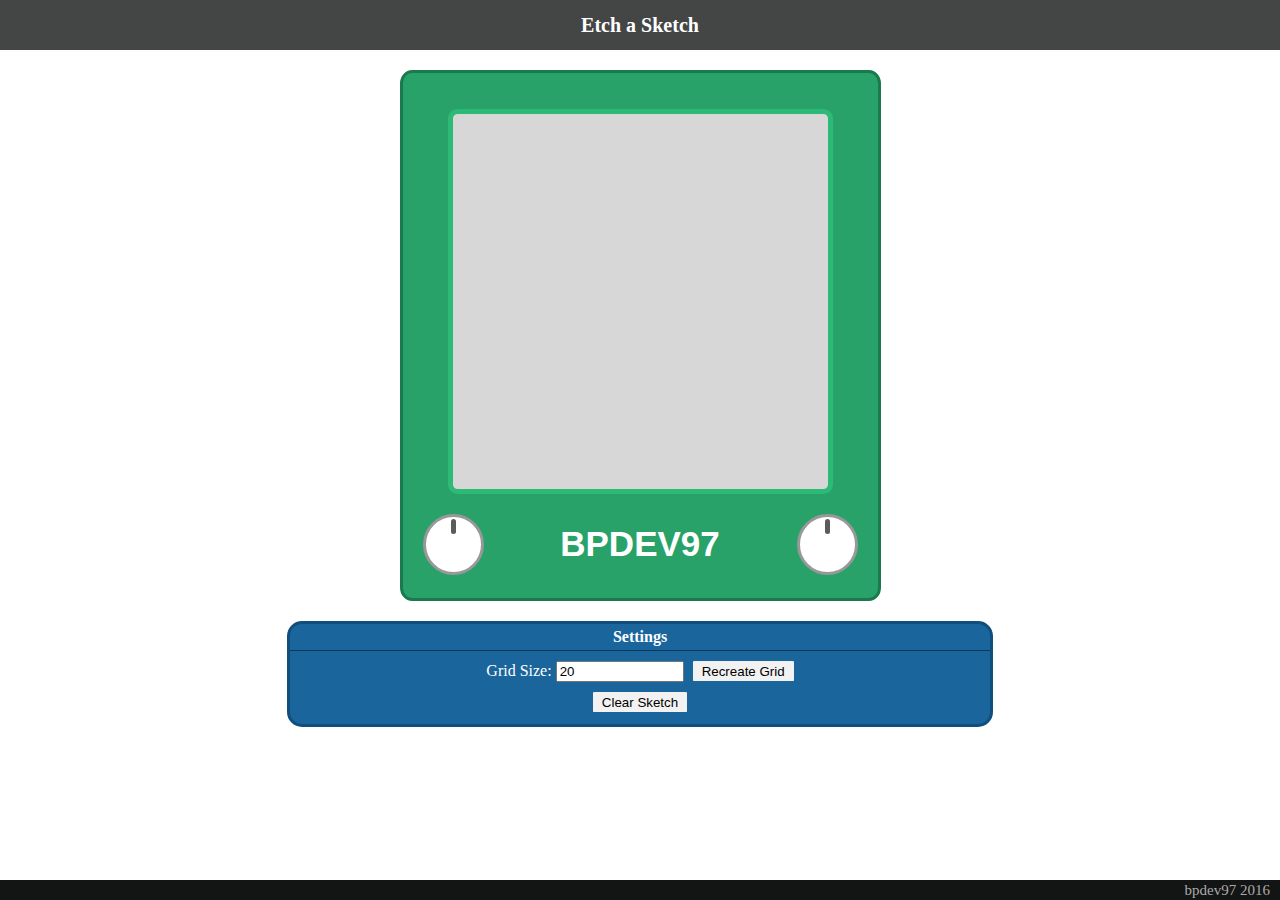
<file: etch-a-sketch/index.html>
<!DOCTYPE html>
<html>
  <head>
    <meta charset="utf-8">
    <title>Etch a Sketch</title>
    <link rel="stylesheet" href="css/reset.css">
    <link rel="stylesheet" href="css/master.css">
  </head>
  <body>

    <div class="header">
      <h1>Etch a Sketch</h1>
    </div>

    <div class="es">
      <br>
      <div id="screen"></div>
      <div id="knob-l">
        <div id="marker-l"></div>
      </div>
      <p>BPDEV97</p>
      <div id="knob-r">
        <div id="marker-r"></div>
      </div>
    </div>

    <div class="settings">
      <h2>Settings</h2>
      <div id="sDivider"></div>
      <div class="gSize">
        <p>Grid Size:</p>
        <input type="text" id="gSizeD" value="20">
        <button type="button" id="rGButton">Recreate Grid</button>
      </div>
      <button type="button" id="cButton">Clear Sketch</button>
    </div>

    <div class="footer">
      <p>bpdev97 2016</p>
    </div>

  </body>
  <script type="text/javascript" src="https://ajax.googleapis.com/ajax/libs/jquery/1.12.0/jquery.min.js"></script>
  <script type="text/javascript" src="js/eas.js"></script>
</html>
</file>
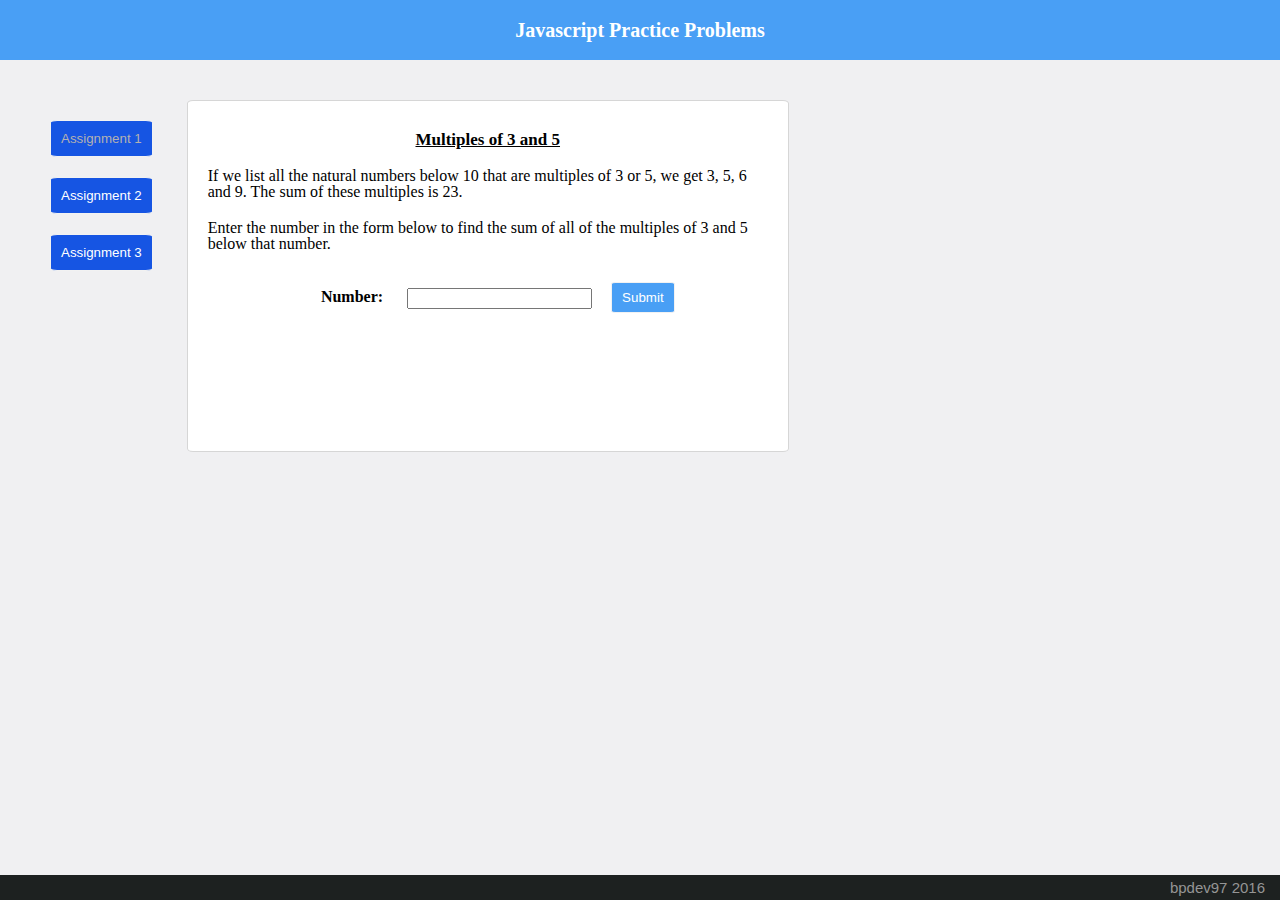
<file: euler-js/index.html>
<!DOCTYPE html>
<html>
  <head>
    <meta charset="utf-8">
    <title>Euler Project</title>
    <link type="text/css" rel="stylesheet" href="css/reset.css">
    <link type="text/css" rel="stylesheet" href="css/main.css">
    <script type="text/javascript" src="js/assignment.js"></script>
  </head>

  <body>
    <header>
      <h1>Javascript Practice Problems</h1>
    </header>

    <main>
      <div class="buttons">
        <button type="button" name="assignment1" onclick="setProb(1)" style="color:#b3b1b1;">Assignment 1</button>
        <button type="button" name="assignment2" onclick="setProb(2)">Assignment 2</button>
        <button type="button" name="assignment3" onclick="setProb(3)">Assignment 3</button>
      </div>

      <div class="prob-content">
        <div id="prob-1">
          <h1>Multiples of 3 and 5</h1>
          <p>If we list all the natural numbers below 10 that are multiples of
             3 or 5, we get 3, 5, 6 and 9. The sum of these multiples is 23.</p>
          <p>Enter the number in the form below to find the sum of all
            of the multiples of 3 and 5 below that number.</p>
          <div class="form">
            <p>Number:</p>
            <input type="text" name="p1Num">
            <button type="button" onclick="mult35()" name="submit-1">Submit</button>
          </div>
          <p class="result" id="result1"></p>
        </div>

        <div id="prob-2">
          <h1>Even Fibonacci Numbers</h1>
          <p>Each new term in the Fibonacci sequence is generated by adding the
            previous two terms. By starting with 1 and 2, the first 10 terms
            will be:</p>
          <p style="text-align:center;">1, 2, 3, 5, 8, 13, 21, 34, 55, 89, ...</p>
          <p>Enter the number in the form below to find the sum of all
            of the even valued terms in the fibonacci sequence that
            do not exceed that number.</p>
          <div class="form">
            <p>Number:</p>
            <input type="text" name="p2Num">
            <button type="button" onclick="evenFib()" name="submit-2">Submit</button>
          </div>
          <p class="result" id="result2"></p>
        </div>

        <div id="prob-3">
          <h1>Largest prime factor</h1>
          <p>The prime factors of 13195 are 5, 7, 13 and 29.</p>
          <p>Enter the number in the form below to find the largest prime
            factor of that number.</p>
          <div class="form">
            <p>Number:</p>
            <input type="text" name="p3Num">
            <button type="button" onclick="lPFactor()" name="submit-3">Submit</button>
          </div>
          <p class="result" id="result3"></p>
        </div>

      </div>
    </main>

    <footer>
      <p>bpdev97 2016</p>
    </footer>

  </body>
</html>
</file>
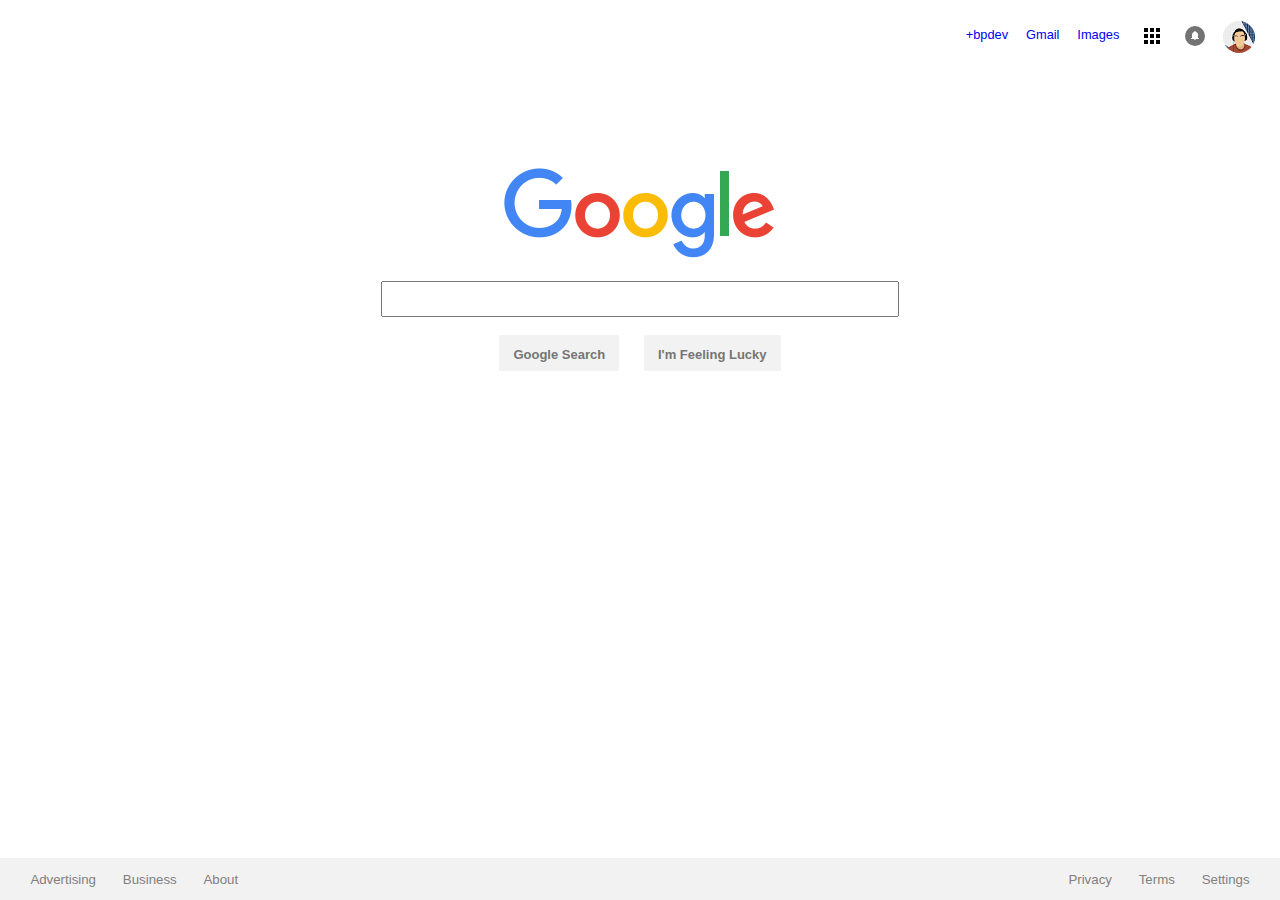
<file: google-homepage/index.html>
<!DOCTYPE html>
<html>
  <head>
    <link href="img/tab.ico" rel="shortcut icon">
    <link type="text/css" rel="stylesheet" href="css/reset.css">
    <link type="text/css" rel="stylesheet" href="css/main.css">
    <title>Google</title>
  </head>
  <body>

    <div class="header">
      <ul>
        <li><img id="portrait" src="img/portrait.png" /></li>
        <li><div id=notifications></div></li>
        <li><div id=apps></div></li>
        <li><a href="https://images.google.com">Images</a></li>
        <li><a href="https://mail.google.com">Gmail</a></li>
        <li><a id="gplus" href="https://plus.google.com/+BrandonPhillipsTech">+bpdev</a></li>
      </ul>
    </div>

    <div class="center">
      <img id="logo" src="img/logo.png" />
      <form action="#" method="get">
        <input id="search-field" type="text"/>
        <div class="search-buttons">
          <button>Google Search</button>
          <button>I'm Feeling Lucky</button>
        </div>
      </form>
    </div>

    <div class="footer">
      <ul id="footer-left">
        <li><a href="https://www.google.com/intl/en/ads/?fg=1">Advertising</a></li>
        <li><a href="https://www.google.com/services/?fg=1">Business</a></li>
        <li><a href="https://www.google.com/intl/en/about.html?fg=1">About</a></li>
      </ul>
      <ul id="footer-right">
        <li><a href="https://www.google.com/intl/en/policies/privacy/?fg=1">Privacy</a></li>
        <li><a href="https://www.google.com/intl/en/policies/terms/?fg=1">Terms</a></li>
        <li><a href="https://www.google.com/preferences?hl=en">Settings</a></li>
      </ul>
    </div>

  </body>
</html>
</file>
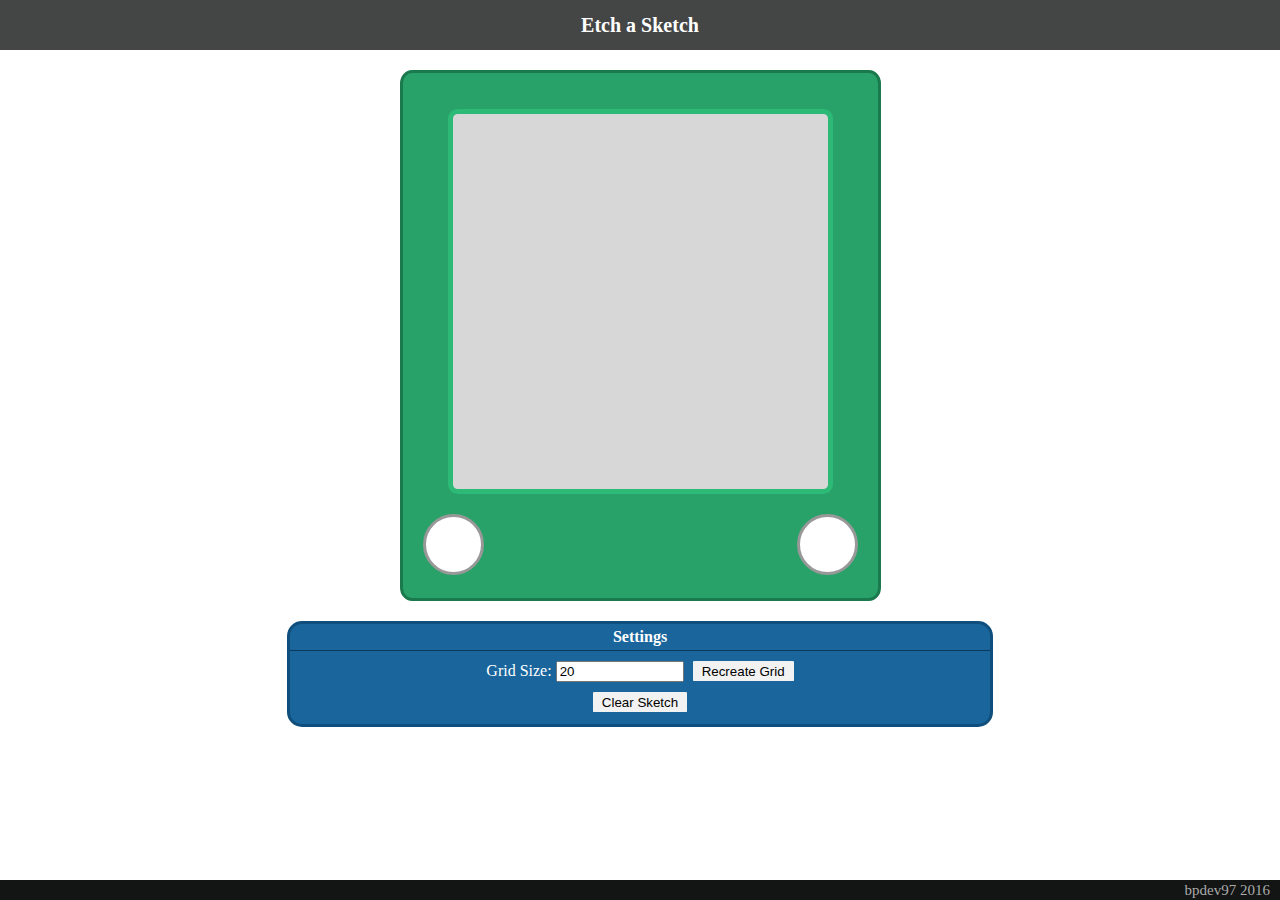
<file: odin-project/etch-a-sketch/index.html>
<!DOCTYPE html>
<html>
  <head>
    <meta charset="utf-8">
    <title>Etch a Sketch</title>
    <link rel="stylesheet" href="css/reset.css">
    <link rel="stylesheet" href="css/master.css">
  </head>
  <body>

    <div class="header">
      <h1>Etch a Sketch</h1>
    </div>

    <div class="es">
      <br>
      <div id="screen"></div>
      <div id="knob-l"></div>
      <div id="knob-r"></div>
    </div>

    <div class="settings">
      <h2>Settings</h2>
      <div id="sDivider"></div>
      <div class="gSize">
        <p>Grid Size:</p>
        <input type="text" id="gSizeD" value="20">
        <button type="button" id="rGButton">Recreate Grid</button>
      </div>
      <button type="button" id="cButton">Clear Sketch</button>
    </div>

    <div class="footer">
      <p>bpdev97 2016</p>
    </div>

  </body>
  <script type="text/javascript" src="https://ajax.googleapis.com/ajax/libs/jquery/1.12.0/jquery.min.js"></script>
  <script type="text/javascript" src="js/eas.js"></script>
</html>
</file>
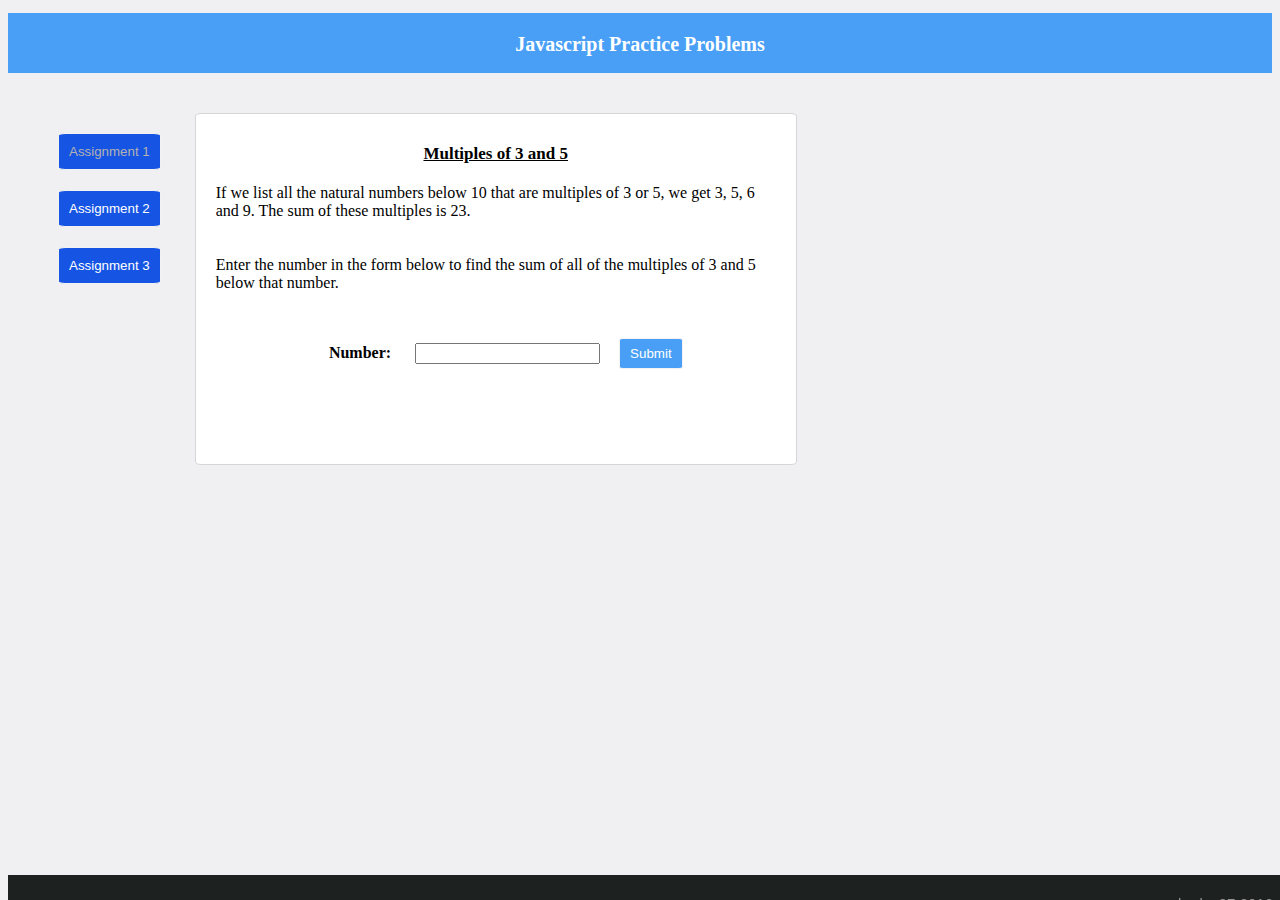
<file: odin-project/euler-js/index.html>
<!DOCTYPE html>
<html>
  <head>
    <meta charset="utf-8">
    <title>Euler Project</title>
    <link type="text/css" rel="stylesheet" href="css/main.css">
    <script type="text/javascript" src="js/assignment.js"></script>
  </head>

  <body>
    <header>
      <h1>Javascript Practice Problems</h1>
    </header>

    <main>
      <div class="buttons">
        <button type="button" name="assignment1" onclick="setProb(1)" style="color:#b3b1b1;">Assignment 1</button>
        <button type="button" name="assignment2" onclick="setProb(2)">Assignment 2</button>
        <button type="button" name="assignment3" onclick="setProb(3)">Assignment 3</button>
      </div>

      <div class="prob-content">
        <div id="prob-1">
          <h1>Multiples of 3 and 5</h1>
          <p>If we list all the natural numbers below 10 that are multiples of
             3 or 5, we get 3, 5, 6 and 9. The sum of these multiples is 23.</p>
          <p>Enter the number in the form below to find the sum of all
            of the multiples of 3 and 5 below that number.</p>
          <div class="form">
            <p>Number:</p>
            <input type="text" name="p1Num">
            <button type="button" onclick="mult35()" name="submit-1">Submit</button>
          </div>
          <p class="result" id="result1"></p>
        </div>

        <div id="prob-2">
          <h1>Even Fibonacci Numbers</h1>
          <p>Each new term in the Fibonacci sequence is generated by adding the
            previous two terms. By starting with 1 and 2, the first 10 terms
            will be:</p>
          <p style="text-align:center;">1, 2, 3, 5, 8, 13, 21, 34, 55, 89, ...</p>
          <p>Enter the number in the form below to find the sum of all
            of the even valued terms in the fibonacci sequence that
            do not exceed that number.</p>
          <div class="form">
            <p>Number:</p>
            <input type="text" name="p2Num">
            <button type="button" onclick="evenFib()" name="submit-2">Submit</button>
          </div>
          <p class="result" id="result2"></p>
        </div>

        <div id="prob-3">
          <h1>Largest prime factor</h1>
          <p>The prime factors of 13195 are 5, 7, 13 and 29.</p>
          <p>Enter the number in the form below to find the largest prime
            factor of that number.</p>
          <div class="form">
            <p>Number:</p>
            <input type="text" name="p3Num">
            <button type="button" onclick="lPFactor()" name="submit-3">Submit</button>
          </div>
          <p class="result" id="result3"></p>
        </div>

      </div>
    </main>

    <footer>
      <p>bpdev97 2016</p>
    </footer>

  </body>
</html>
</file>
<file: etch-a-sketch/css/master.css>
.header
{
    width: 100%;
    height: 50px;

    text-align: center;

    background-color: #444646;
}

.header h1
{
    font-size: 20px;

    padding-top: 15px;

    color: white;
}


.es
{
    width: 475px;
    height: 525px;
    margin: 20px auto;

    text-align: center;

    border: 3px #1b7a4d solid;
    border-radius: 2.5%;
    background-color: #28a268;
}

.es p
{
    font-family: arial;
    font-size: 35px;
    font-weight: bold;

    display: inline-block;

    padding-top: 12px;

    color: white;
}

.es #screen
{
    width: 375px;
    height: 375px;
    margin: 20px auto;

    border: 5px solid #2dba77;
    border-radius: 2.5%;
    background-color: #d7d7d7;
}

.es #knob-l
{
    display: inline-block;
    float: left;

    width: 55px;
    height: 55px;
    margin-left: 20px;

    border: 3px solid #989898;
    border-radius: 100%;
    background-color: white;
}

.es #knob-l #marker-l
{
    width: 5px;
    height: 15px;
    margin: 1.5px auto;

    border-radius: 3px;
    background-color: #5b5b5b;
}

.es #knob-r
{
    display: inline-block;
    float: right;

    width: 55px;
    height: 55px;
    margin-right: 20px;

    border: 3px solid #989898;
    border-radius: 100%;
    background-color: white;
}

.es #knob-r #marker-r
{
    width: 5px;
    height: 15px;
    margin: 1.5px auto;

    border-radius: 3px;
    background-color: #5b5b5b;
}

.settings
{
    width: 700px;
    height: 100px;
    margin: 10px auto;

    text-align: center;

    border: 3px solid #104f7d;
    border-radius: 15px;
    background-color: #19659c;
}

.settings h2
{
    padding-top: 5px;

    color: white;
}

.settings #sDivider
{
    width: 100%;
    height: 1px;
    margin-top: 5px;

    background-color: #0c395b;
}

.gSize
{
    margin-top: 10px;
}

.gSize p
{
    display: inline-block;

    color: white;
}

.gSize #gSizeD
{
    width: 120px;
}

.settings button
{
    padding: 1.5px 8px 1.5px 8px;

    border: solid #f2f2f2  1.5px;
    border-radius: 3%;
    background: #f2f2f2;
}

.settings button:hover
{
    cursor: pointer;

    border: solid #ccc 1.5px;
}

.gSize button
{
    margin-left: 5px;
}

#cButton
{
    margin-top: 10px;
}

.footer
{
    position: fixed;
    bottom: 0;

    width: 100%;
    height: 20px;

    text-align: center;

    background-color: #131414;
}

.footer p
{
    font-size: 15px;

    float: right;

    padding: 3px 10px;

    color: #aaabaa;
}
</file>
<file: euler-js/css/main.css>
header
{
    width: 100%;
    height: 60px;

    background-color: #499ff5;
}

header h1
{
    font-size: 20px;

    padding-top: 20px;

    text-align: center;

    color: white;
}

.buttons
{
    display: inline-block;

    margin-top: 10px;

    vertical-align: top;
}

.buttons button
{
    display: block;

    margin: 10px 30px 20px 50px;
    padding: 10px;

    color: white;
    border: solid #f2f2f2 1px;
    border-radius: 7%;
    background: #1655e3;
}

.buttons button:hover
{
    cursor: pointer;

    border: solid #747474 1px;
}

main
{
    display: block;

    width: 100%;
    margin-top: 40px;
}

.prob-content
{
    position: relative;

    display: inline-block;

    width: 600px;
    height: 350px;

    vertical-align: top;

    border: 1px solid #d6d6d6;
    border-radius: 1%;
    background: white;
}

#prob-1 h1
{
    font-size: 17px;

    margin: 30px 0 20px 0;

    text-align: center;
    text-decoration: underline;
}

#prob-1 p
{
    padding: 0 20px 20px 20px;
}

#prob-1 .form
{
    margin-top: 10px;

    text-align: center;
}

#prob-1 .form p
{
    font-weight: bold;

    display: inline-block;
}

#prob-1 .form input
{
    margin: 0;
}

#prob-1 .form button
{
    margin-left: 15px;
    padding: 7px 10px 7px 10px;

    color: white;
    border: solid #f2f2f2 1px;
    border-radius: 7%;
    background: #499ff5;
}

#prob-1 .form button:hover
{
    cursor: pointer;

    border: solid #747474 1px;
}

#prob-2
{
    display: none;
}

#prob-2 h1
{
    font-size: 17px;

    margin: 30px 0 20px 0;

    text-align: center;
    text-decoration: underline;
}

#prob-2 p
{
    padding: 0 20px 20px 20px;
}

#prob-2 .form
{
    margin-top: 10px;

    text-align: center;
}

#prob-2 .form p
{
    font-weight: bold;

    display: inline-block;
}

#prob-2 .form input
{
    margin: 0;
}

#prob-2 .form button
{
    margin-left: 15px;
    padding: 7px 10px 7px 10px;

    color: white;
    border: solid #f2f2f2 1px;
    border-radius: 7%;
    background: #499ff5;
}

#prob-2 .form button:hover
{
    cursor: pointer;

    border: solid #747474 1px;
}

#prob-3
{
    display: none;
}

#prob-3 h1
{
    font-size: 17px;

    margin: 30px 0 20px 0;

    text-align: center;
    text-decoration: underline;
}

#prob-3 p
{
    padding: 0 20px 20px 20px;
}

#prob-3 .form
{
    margin-top: 10px;

    text-align: center;
}

#prob-3 .form p
{
    font-weight: bold;

    display: inline-block;
}

#prob-3 .form input
{
    margin: 0;
}

#prob-3 .form button
{
    margin-left: 15px;
    padding: 7px 10px 7px 10px;

    color: white;
    border: solid #f2f2f2 1px;
    border-radius: 7%;
    background: #499ff5;
}

#prob-3 .form button:hover
{
    cursor: pointer;

    border: solid #747474 1px;
}

.result
{
    font-size: 40px;
    font-weight: bold;

    margin-top: 40px;

    text-align: center;

    color: #1655e3;
}

#result2
{
    margin-top: 20px;
}

body
{
    background-color: #f0f0f2;
}

footer
{
    position: fixed;
    bottom: 0;

    width: 100%;
    height: 25px;

    background-color: #1d2120;
}

footer p
{
    font-family: Verdana, arial;
    font-size: 15px;

    float: right;

    padding: 5px 15px 0 0;

    color: #959595;
}
</file>
<file: google-homepage/css/main.css>
.header
{
    font-family: arial;

    display: block;

    margin: 0;
    padding-top: 1.3em;
    padding-right: 1em;
    padding-bottom: 35px;

    list-style-type: none;
}

.header li
{
    font-size: .8em;

    display: inline-block;
    float: right;

    padding-right: .7em;
    padding-left: .7em;
}

.header li a
{
    display: inline-block;

    margin-top: 8px;

    text-decoration: none;
}

.header li a:hover
{
    text-decoration: underline;
}

.header li a:visited
{
    text-decoration: none;

    color: black;
}

#gplus:visited
{
    text-decoration: none;

    color: grey;
}

#portrait
{
    border-radius: 50%;
}

#apps
{
    width: 30px;
    height: 30px;

    background-image: url('../img/icons.png');
    background-position: -132px -38px;
    background-size: 528px 68px;
}

#notifications
{
    width: 20px;
    height: 20px;
    margin-top: 5px;

    border-radius: 50%;
    background-color: rgba(0, 0, 0, .55);
    background-image: url('../img/icons.png');
    background-position: -194px -21px;
    background-size: 528px 68px;
}

.center
{
    text-align: center;
}

#logo
{
    display: block;

    width: 272px;
    height: 92px;
    margin: auto;
    padding-top: 7em;
}

.search-buttons button
{
    font-size: 13px;
    font-weight: bold;

    display: inline-block;

    margin: auto;
    margin: 1.4em .8em 0 .8em;
    padding: .8em 1em .6em 1em;

    color: #757575;
    border: solid #f2f2f2 .1em;
    border-radius: 3%;
    background: #f2f2f2;
}

.search-buttons button:hover
{
    cursor: pointer;

    border: solid #ccc .1em;
}

#search-field
{
    display: block;

    width: 510px;
    height: 30px;
    margin: auto;
    margin-top: 1.6em;
}

.footer
{
    font-family: arial;

    position: fixed;
    bottom: 0;

    width: 100%;
    height: 2.6em;

    text-align: center;
    text-decoration: none;

    background: rgb(242, 242, 242);
}

.footer ul li
{
    display: inline-block;

    padding: .8em .7em 0 .7em;
}

.footer ul li a
{
    font-size: .83em;

    text-decoration: none;

    color: grey;
}

.footer ul li a:hover
{
    text-decoration: underline;
}

#footer-left
{
    display: inline-block;
    float: left;

    margin-left: 1.2em;
}

#footer-right
{
    display: inline-block;
    float: right;

    margin-right: 1.2em;
}
</file>
<file: odin-project/etch-a-sketch/css/master.css>
.header
{
    width: 100%;
    height: 50px;

    text-align: center;

    background-color: #444646;
}

.header h1
{
    font-size: 20px;

    padding-top: 15px;

    color: white;
}


.es
{
    width: 475px;
    height: 525px;
    margin: 20px auto;

    border: 3px #1b7a4d solid;
    border-radius: 2.5%;
    background-color: #28a268;
}

.es #screen
{
    width: 375px;
    height: 375px;
    margin: 20px auto;

    border: 5px solid #2dba77;
    border-radius: 2.5%;
    background-color: #d7d7d7;
}

.es #knob-l
{
    display: inline-block;
    float: left;

    width: 55px;
    height: 55px;
    margin-left: 20px;

    border: 3px solid #989898;
    border-radius: 100%;
    background-color: white;
}

.es #knob-r
{
    display: inline-block;
    float: right;

    width: 55px;
    height: 55px;
    margin-right: 20px;

    border: 3px solid #989898;
    border-radius: 100%;
    background-color: white;
}

.settings
{
    width: 700px;
    height: 100px;
    margin: 10px auto;

    text-align: center;

    border: 3px solid #104f7d;
    border-radius: 15px;
    background-color: #19659c;
}

.settings h2
{
    padding-top: 5px;

    color: white;
}

.settings #sDivider
{
    width: 100%;
    height: 1px;
    margin-top: 5px;

    background-color: #0c395b;
}

.gSize
{
    margin-top: 10px;
}

.gSize p
{
    display: inline-block;

    color: white;
}

.gSize #gSizeD
{
    width: 120px;
}

.settings button
{
    padding: 1.5px 8px 1.5px 8px;

    border: solid #f2f2f2  1.5px;
    border-radius: 3%;
    background: #f2f2f2;
}

.settings button:hover
{
    cursor: pointer;

    border: solid #ccc 1.5px;
}

.gSize button
{
    margin-left: 5px;
}

#cButton
{
    margin-top: 10px;
}

.footer
{
    position: fixed;
    bottom: 0;

    width: 100%;
    height: 20px;

    text-align: center;

    background-color: #131414;
}

.footer p
{
    font-size: 15px;

    float: right;

    padding: 3px 10px;

    color: #aaabaa;
}
</file>
<file: odin-project/euler-js/css/main.css>
header
{
    width: 100%;
    height: 60px;

    background-color: #499ff5;
}

header h1
{
    font-size: 20px;

    padding-top: 20px;

    text-align: center;

    color: white;
}

.buttons
{
    display: inline-block;

    margin-top: 10px;

    vertical-align: top;
}

.buttons button
{
    display: block;

    margin: 10px 30px 20px 50px;
    padding: 10px;

    color: white;
    border: solid #f2f2f2 1px;
    border-radius: 7%;
    background: #1655e3;
}

.buttons button:hover
{
    cursor: pointer;

    border: solid #747474 1px;
}

main
{
    display: block;

    width: 100%;
    margin-top: 40px;
}

.prob-content
{
    position: relative;

    display: inline-block;

    width: 600px;
    height: 350px;

    vertical-align: top;

    border: 1px solid #d6d6d6;
    border-radius: 1%;
    background: white;
}

#prob-1 h1
{
    font-size: 17px;

    margin: 30px 0 20px 0;

    text-align: center;
    text-decoration: underline;
}

#prob-1 p
{
    padding: 0 20px 20px 20px;
}

#prob-1 .form
{
    margin-top: 10px;

    text-align: center;
}

#prob-1 .form p
{
    font-weight: bold;

    display: inline-block;
}

#prob-1 .form input
{
    margin: 0;
}

#prob-1 .form button
{
    margin-left: 15px;
    padding: 7px 10px 7px 10px;

    color: white;
    border: solid #f2f2f2 1px;
    border-radius: 7%;
    background: #499ff5;
}

#prob-1 .form button:hover
{
    cursor: pointer;

    border: solid #747474 1px;
}

#prob-2
{
    display: none;
}

#prob-2 h1
{
    font-size: 17px;

    margin: 30px 0 20px 0;

    text-align: center;
    text-decoration: underline;
}

#prob-2 p
{
    padding: 0 20px 20px 20px;
}

#prob-2 .form
{
    margin-top: 10px;

    text-align: center;
}

#prob-2 .form p
{
    font-weight: bold;

    display: inline-block;
}

#prob-2 .form input
{
    margin: 0;
}

#prob-2 .form button
{
    margin-left: 15px;
    padding: 7px 10px 7px 10px;

    color: white;
    border: solid #f2f2f2 1px;
    border-radius: 7%;
    background: #499ff5;
}

#prob-2 .form button:hover
{
    cursor: pointer;

    border: solid #747474 1px;
}

#prob-3
{
    display: none;
}

#prob-3 h1
{
    font-size: 17px;

    margin: 30px 0 20px 0;

    text-align: center;
    text-decoration: underline;
}

#prob-3 p
{
    padding: 0 20px 20px 20px;
}

#prob-3 .form
{
    margin-top: 10px;

    text-align: center;
}

#prob-3 .form p
{
    font-weight: bold;

    display: inline-block;
}

#prob-3 .form input
{
    margin: 0;
}

#prob-3 .form button
{
    margin-left: 15px;
    padding: 7px 10px 7px 10px;

    color: white;
    border: solid #f2f2f2 1px;
    border-radius: 7%;
    background: #499ff5;
}

#prob-3 .form button:hover
{
    cursor: pointer;

    border: solid #747474 1px;
}

.result
{
    font-size: 40px;
    font-weight: bold;

    margin-top: 40px;

    text-align: center;

    color: #1655e3;
}

#result2
{
    margin-top: 20px;
}

body
{
    background-color: #f0f0f2;
}

footer
{
    position: fixed;
    bottom: 0;

    width: 100%;
    height: 25px;

    background-color: #1d2120;
}

footer p
{
    font-family: Verdana, arial;
    font-size: 15px;

    float: right;

    padding: 5px 15px 0 0;

    color: #959595;
}
</file>
